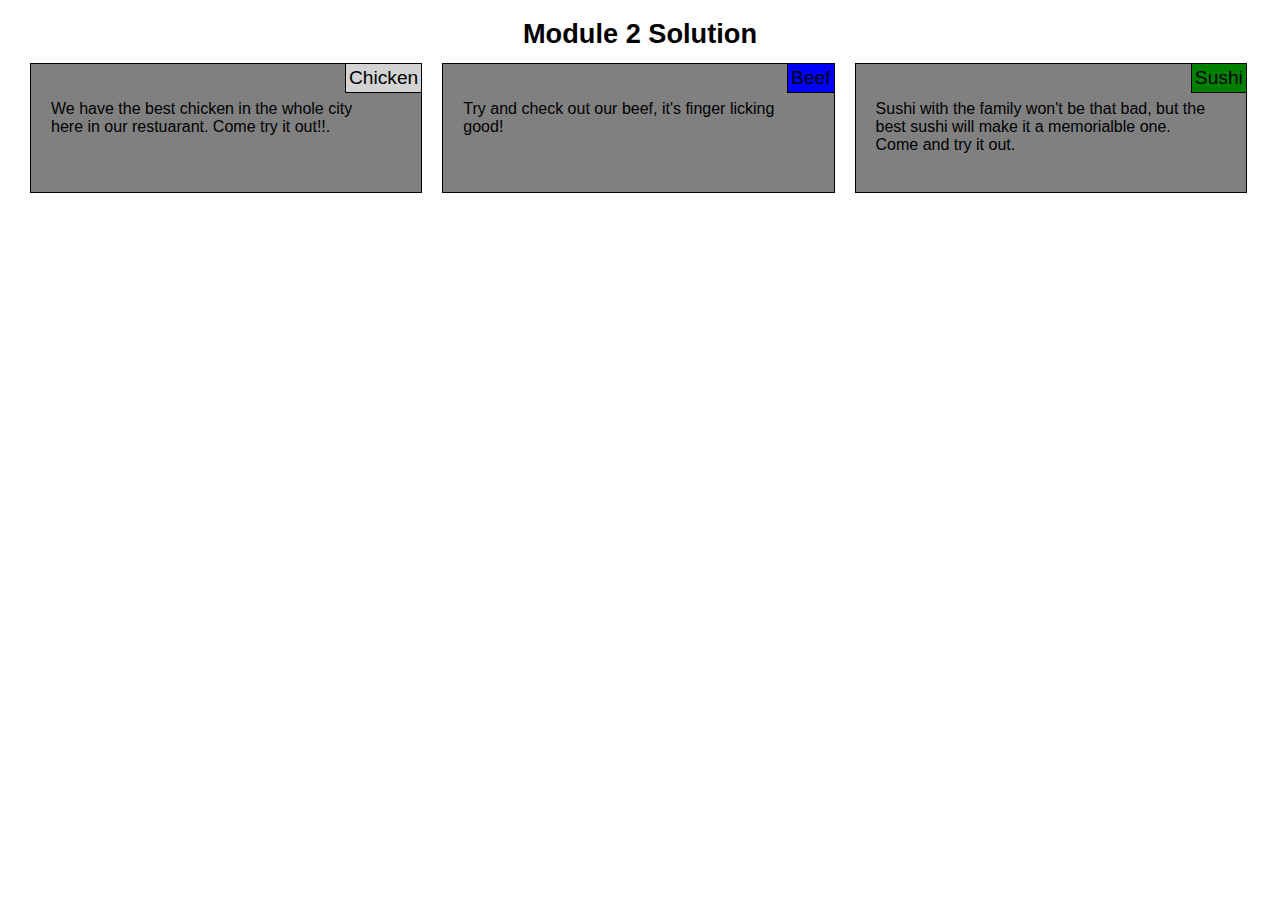
<file: Coursera Solution to Module 1/index.html>
<!DOCTYPE html>
<html lang="en">
    <head>
        <meta charset="utf-8">
        <meta name="viewport" content="width=device-width, initial-scale=1">
        <link rel="stylesheet" href="style.css">
        <title>Module 2 Solution</title>
    </head>
    <body>
        <h1>Module 2 Solution</h1>
        <div class="row">
            <section class="col-lg-4 col-md-6 col-sm-12">
                <div class="box">
                    <div class="section-title1">Chicken</div>
                    <p>We have the best chicken in the whole city here in our restuarant. Come try it out!!.</p>
                </div>
            </section>
            <section class="col-lg-4 col-md-6 col-sm-12">
                <div class="box">
                    <div class="section-title2">Beef</div>
                    <p>Try and check out our beef, it's finger licking good!</p>
                </div>
            </section>
            <section class="col-lg-4 col-md-12 col-sm-12">
                <div class="box">
                    <div class="section-title3">Sushi</div>
                    <p>Sushi with the family won't be that bad, but the best sushi will make it a memorialble one. Come and try it out.</p>
                </div>
            </section>
        </div>
    </body>
</html>
</file>
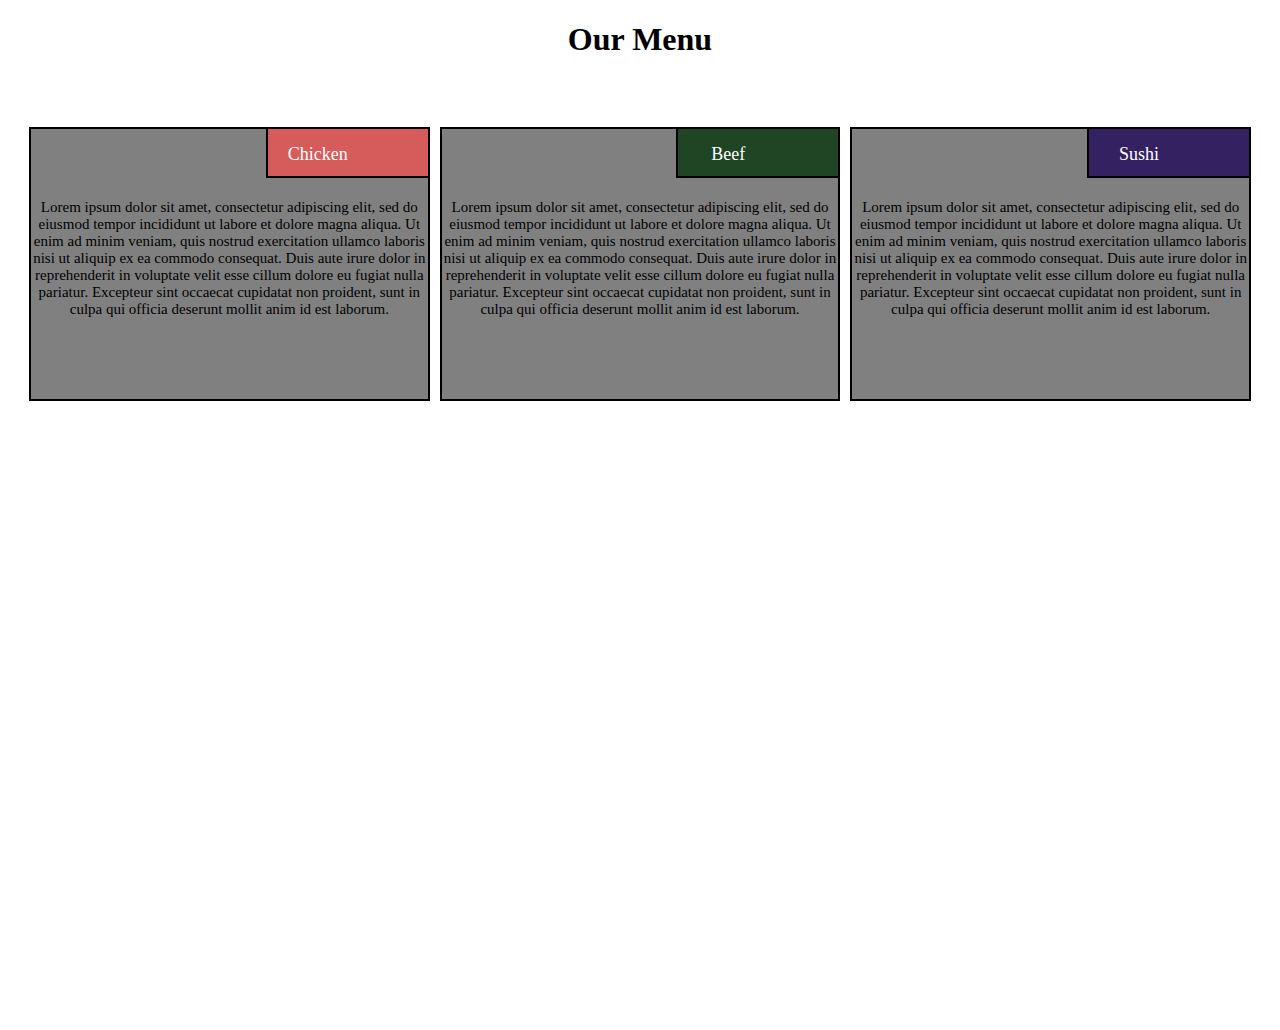
<file: Coursera/index.html>
<!DOCTYPE html>
<html lang="en">
<head>
    <meta charset="UTF-8">
    <meta http-equiv="X-UA-Compatible" content="IE=edge">
    <meta name="viewport" content="width=device-width, initial-scale=1.0">
    <link rel="stylesheet" href="style.css">
    <title>Document</title>
</head>
<body>
    <h1 id="Menu">Our Menu</h1>

</div>

<!-- <div id="container2">
    
</div> -->

    <div id="container">
        <div class="flexcontainer">
            <div id="c1">Lorem ipsum dolor sit amet, consectetur adipiscing elit, sed do eiusmod tempor incididunt ut labore et dolore magna aliqua. Ut enim ad minim veniam, quis nostrud exercitation ullamco laboris nisi ut aliquip ex ea commodo consequat. Duis aute irure dolor in reprehenderit in voluptate velit esse cillum dolore eu fugiat nulla pariatur. Excepteur sint occaecat cupidatat non proident, sunt in culpa qui officia deserunt mollit anim id est laborum.<span.id="fc1"></span>
                <div id="container1">
                   <section>
                    Chicken
                   </section>
                </div>
            </div>
   
            <div id="c2">Lorem ipsum dolor sit amet, consectetur adipiscing elit, sed do eiusmod tempor incididunt ut labore et dolore magna aliqua. Ut enim ad minim veniam, quis nostrud exercitation ullamco laboris nisi ut aliquip ex ea commodo consequat. Duis aute irure dolor in reprehenderit in voluptate velit esse cillum dolore eu fugiat nulla pariatur. Excepteur sint occaecat cupidatat non proident, sunt in culpa qui officia deserunt mollit anim id est laborum.<span.id="fc3"></span>
                <div id="container2">
                    <section>
                        Beef
                       </section>
            
                </div>
            </div>
         
            <div id="c3">Lorem ipsum dolor sit amet, consectetur adipiscing elit, sed do eiusmod tempor incididunt ut labore et dolore magna aliqua. Ut enim ad minim veniam, quis nostrud exercitation ullamco laboris nisi ut aliquip ex ea commodo consequat. Duis aute irure dolor in reprehenderit in voluptate velit esse cillum dolore eu fugiat nulla pariatur. Excepteur sint occaecat cupidatat non proident, sunt in culpa qui officia deserunt mollit anim id est laborum.<span.id="fc2"></span>
                <div id="container3">
                    <section>
                        Sushi
                       </section>
             
                   </div>
            </div>
   
        </div>

   
    
</body>
</html>
</file>
<file: Coursera Solution to Module 1/style.css>
*{
    font-family: Arial, Helvetica, sans-serif;
    box-sizing: border-box;
}

h1{
    font-size: 170%;
    text-align: center;
}

.row{
    width: 100%;
    margin: -15px;
    padding-left: 27px;
}

section{
    height: 140px;
}

.box{
    border-width: 1px;
    border-color: black;
    border-style: solid;
    background-color: grey;
    position: relative;
    height: 130px;
    margin: 10px;
    padding-top: 20px;
    padding-left: 20px;
    overflow-y: scroll;
    overflow-x: hidden;
}

.box::-webkit-scrollbar{
    width: 0;
}

p{
    font-size: 100%;
    font-weight: 500;
    text-align: left;
    width: 90%
}

.section-title1{
    padding: 3px;
    border-width: 1px;
    border-color: black;
    border-style: solid;
    font-size: 120%;
    background-color: lightgrey;
    position: absolute;
    top: -1px;
    right: -1px;
}

.section-title2{
    padding: 3px;
    border-width: 1px;
    border-color: black;
    border-style: solid;
    font-size: 120%;
    background-color: blue;
    position: absolute;
    top: -1px;
    right: -1px;    
}

.section-title3{
    padding: 3px;
    border-width: 1px;
    border-color: black;
    border-style: solid;
    font-size: 120%;
    background-color: green;
    position: absolute;
    top: -1px;
    right: -1px;
}

@media (min-width: 992px){
    .col-lg-4{
        width: 33.33%;
        float: left;
    }
}

@media (min-width: 768px) and (max-width: 991px){
    .col-md-6, .col-md-12{
        float: left;
    }
    .col-md-6{
        width: 50%;
    }
    .col-md-12{
        width: 100%;
    }
}


@media (max-width: 767px){
    .col-sm-12{
        width: 100%;
    }
}
</file>
<file: Coursera/style.css>
h1{
    text-align: center;
}

body, #container {
    min-height: 100vh;
}
.flexcontainer{
    display: flex;
    flex-direction: row;
    justify-content: space-between;
    margin: 4em 1em;
}

.flexcontainer div{
    width: 430px;
    height: 200px;
    margin: 5px;
    border: 2px solid black;
    font-size:15px; text-align: center; color: black;
    padding-top: 1.3em;
    position: relative;
    background-color: gray;

}
#c1{
    padding-top: 70px;

}
#c2{
    padding-top: 70px;

}
#c3{
    padding-top: 70px;

}




#container1{
    padding: 20px;
    width: 120px;
    height: 7px;
    position: absolute;
    margin-left: 206px;
    background-color: rgb(214, 91, 91);
    top: -7px;
    right: -7px;
    

}

#container2{
    padding: 20px;
    width: 120px;
    height: 7px;
    position: absolute;
    margin-left: 206px;
    background-color: rgb(32, 69, 36);
    top: -7px;
    right: -7px;
    

}

#container3{
    padding: 20px;
    width: 120px;
    height: 7px;
    position: absolute;
    margin-left: 206px;
    background-color: rgb(51, 33, 97);
    top: -7px;
    right: -7px;

}

section{
    padding-right: 60px;
    margin-top: -5px;
    font-size: large;
    color: white;

}


/*Large devices only */
@media (min-width: 992px){
    .c1.c2.c3{
        width: 100%;
    }
}


@media (min-width: 768px) and (max-width: 991px){
    .c1.c2{
        width: 100%;
        display: flex;
        flex-direction: row;
    }
}


@media (min-width: 767) {
    .c1.c2.c3{
        width: min-content;
    }
}
</file>
